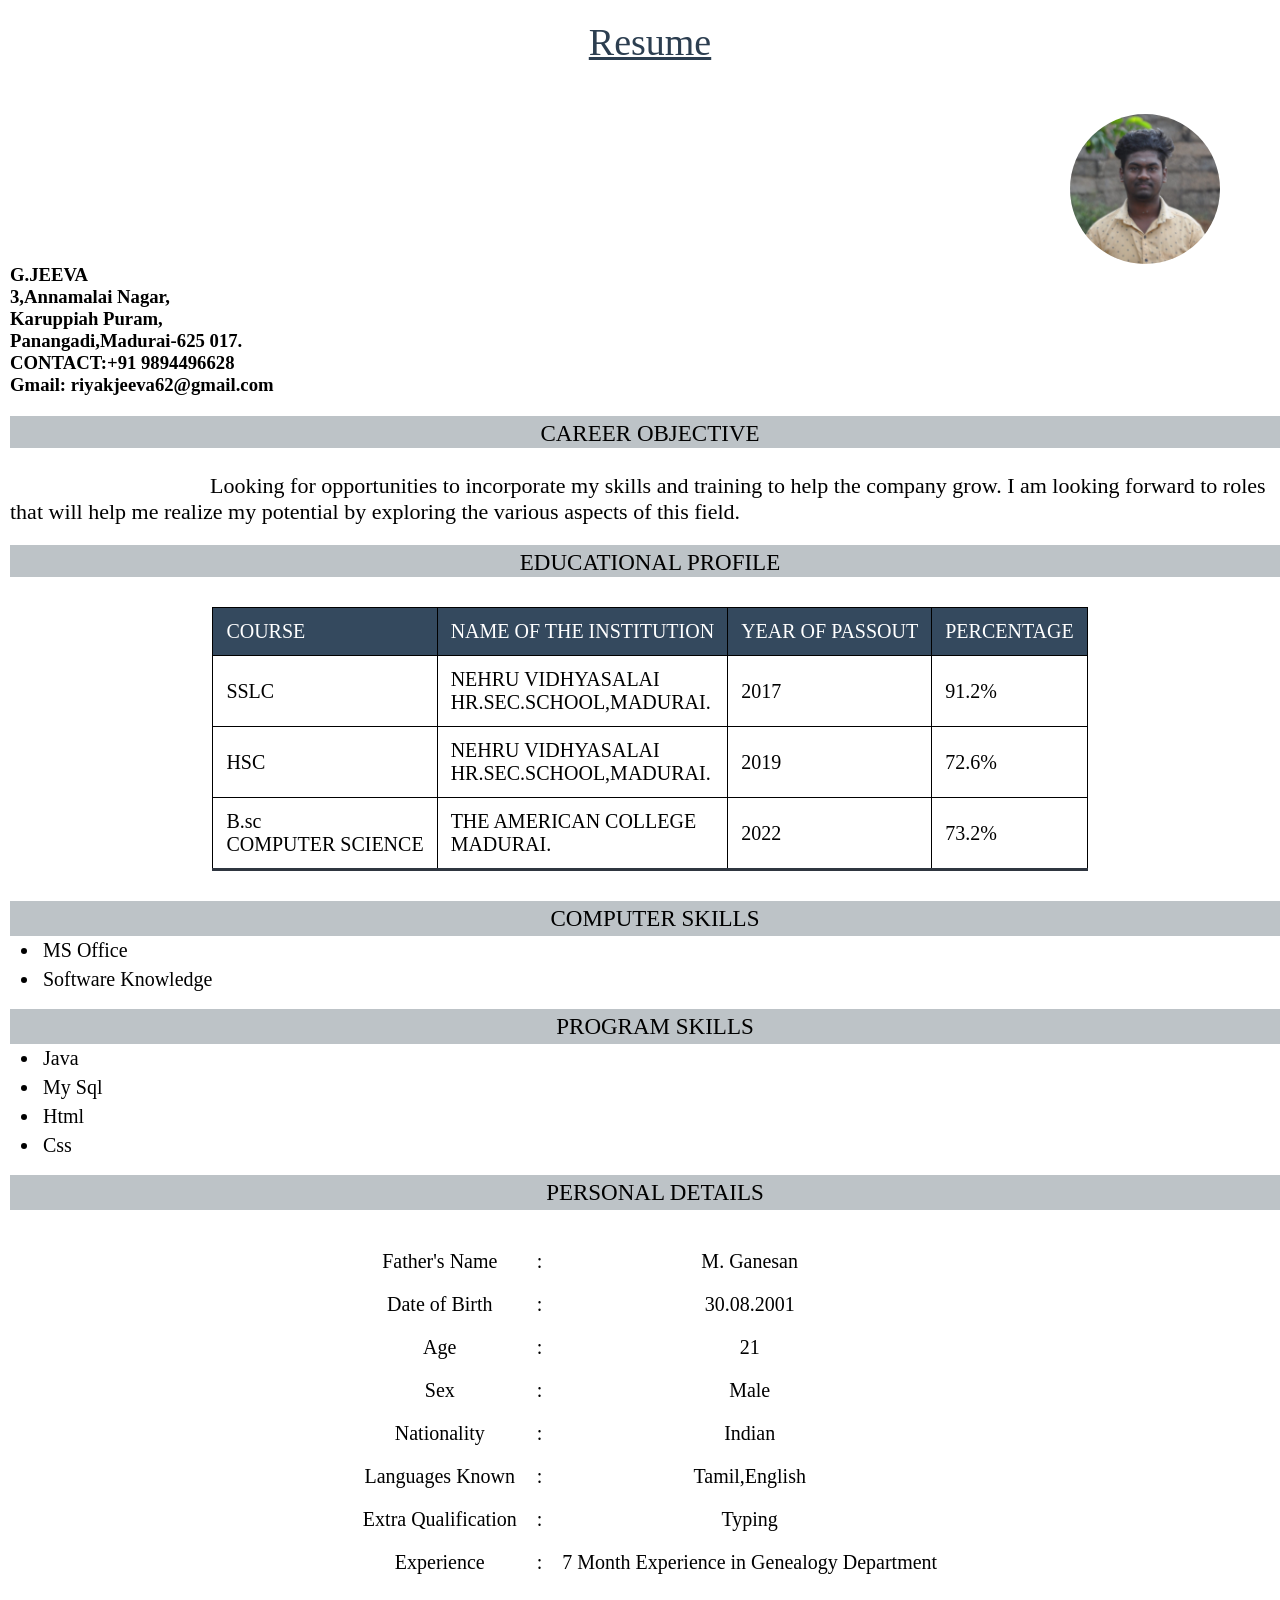
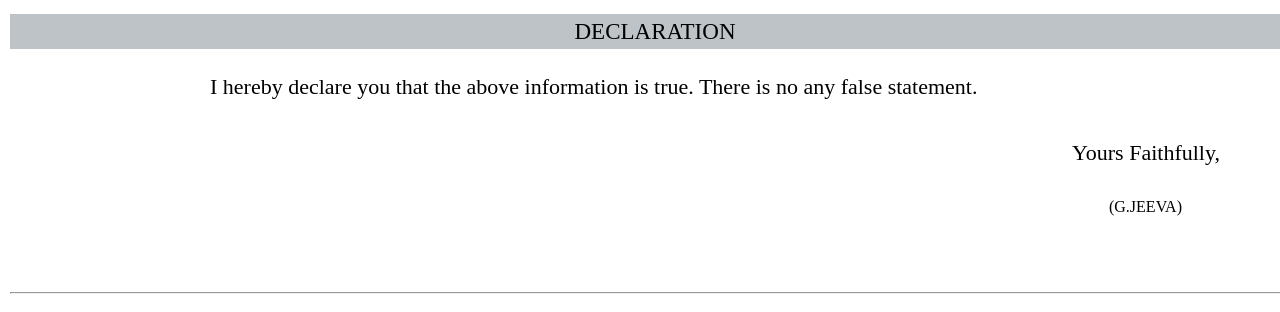
<file: Res.html>
<!DOCTYPE html>
<html lang="en">
<head>
    <meta charset="UTF-8">
    <meta name="viewport" content="width=device-width, initial-scale=1.0">
    <title>Jeeva Resume</title>
    <link rel="stylesheet" href="Res.Css">
</head>
<body>
    <h1>Resume</h1>
    <div class="pic">
    <img src="jiiva/jiiva1.jpeg" alt="">
</div>
    <h3>G.JEEVA
        <br>
        3,Annamalai Nagar,
        <br>
        Karuppiah Puram,
        <br>
        Panangadi,Madurai-625 017.
    </h3>
    <h3>CONTACT:+91 9894496628
        <br>
        Gmail: riyakjeeva62@gmail.com
    </h3>
    <div class="career">
        <div>CAREER OBJECTIVE</div>
    </div>
    <p>Looking for opportunities to incorporate my skills and training to help the company grow. I am looking forward to roles that will help me realize my potential by exploring the various aspects of this field.</p>
    <div class="Edu">
        <div id="ed">EDUCATIONAL PROFILE</div>
    </div>
    <table  border="1px" cellspacing="10px" class="table">
        <thead>
            <tr>
                <th>Course</th>
                <th>Name of the institution</th>
                <th>Year of Passout</th>
                <th>Percentage</th>
            </tr>
        </thead>
        <tbody>
            <tr>
                <td>SSLC</td>
                <td>NEHRU VIDHYASALAI
                    <br> 
                    HR.SEC.SCHOOL,MADURAI.
                </td>
                <td>2017</td>
                <td>91.2%</td>
            </tr>
            <td>HSC</td>
            <td>NEHRU VIDHYASALAI
                <br>
                HR.SEC.SCHOOL,MADURAI.
            </td>
            <td>2019</td>
            <td>72.6%</td>
            <tr>
                <td>B.sc
                    <br>
                    COMPUTER SCIENCE
                </td>
                <td>THE AMERICAN COLLEGE
                    <br>
                    MADURAI.
                </td>
                <td>2022</td>
                <td>73.2%</td>
            </tr>
        </tbody>
    </table>
    <div class="com">
        <h3>COMPUTER SKILLS</h3>
    </div>
        <ul>
            <li>MS Office</li>
            <li>Software Knowledge</li>
        </ul>
        <div class="pro">
            <h3 class="pr">PROGRAM SKILLS</h3>
        </div>
        <ul>
            <li>Java</li>
            <li>My Sql</li>
            <li>Html</li>
            <li>Css</li>
        </ul>
        <div class="personal">
            <h3 class="per">PERSONAL DETAILS</h3>
        </div>
        <table class="pers-det">
            <tbody>
                <tr>
                    <td>Father's Name</td>
                    <td>:</td>
                    <td>M. Ganesan</td>
                </tr>
                <tr>
                    <td>Date of Birth</td>
                    <td>:</td>
                    <td>30.08.2001</td>
                </tr>
                <tr>
                    <td>Age</td>
                    <td>:</td>
                    <td>21</td>
                </tr>
                <tr>
                    <td>Sex</td>
                    <td>:</td>
                    <td>Male</td>
                </tr>
                <tr>
                    <td>Nationality</td>
                    <td>:</td>
                    <td>Indian</td>
                </tr>
                <tr>
                    <td>Languages Known</td>
                    <td>:</td>
                    <td>Tamil,English</td>
                </tr>
                <tr>
                    <td>Extra Qualification</td>
                    <td>:</td>
                    <td>Typing</td>
                </tr>
                <tr>
                    <td>Experience</td>
                    <td>:</td>
                    <td>7 Month Experience in Genealogy Department</td>
                </tr>
            </tbody>
        </table>
        <div class="dec">
            <h3>DECLARATION</h3>
        </div>
        <p id="dec">
            I hereby declare you that the above information is true.  There is no any false statement.
        </p>
        <div class="yours">
            <span>Yours Faithfully,</span>
        </div>
        <div class="jiiva">
            <span>(G.JEEVA)</span>
        </div>
        <br>
        <br>
        <hr>
        <br>
</body>
</html>
</file>
<file: Res.Css>
*{
    margin: 0;
    padding: 0;
}
body{
    width: 100vw;
    height: 100vh;  
    margin-left: 10px;
}
h1{
    text-align: center;
    font-weight: 500;
    margin: 20px;
    margin-bottom: 50px;
    color:#2c3e50;
    font-size: 38px;
    text-decoration:underline

}
.career{
    padding-top:5px;
    padding-bottom: 2px;
    text-align: center;
    width: 100%;
    height: 25px;
    background-color: #bdc3c7;
    font-size: 23px;
    font-weight: 500;
    margin-top: 20px;
}
p{
    text-indent: 200px;
    font-size: 22px;
    margin-top: 25px;
}
.Edu{
    text-align: center;
    margin-top: 20px;
    width: 100%;
    height: 25px;
    background-color:#bdc3c7; 
    padding-top: 5px;
    font-size: 23px;
    font-weight: 500;
    display: block;
    padding-bottom: 2px;   
}
table{
    border-collapse: collapse;
    border: 1px solid black;
    margin: 30px auto;
    min-width: 500px;
    user-select: none;
    cursor: pointer;
}
.table thead tr{
    background-color: #34495e;
    color: white;
}
.table th{
    font-weight: 500;
    padding: 12px 13px;
    text-align: left;
    text-transform: uppercase;
    font-size: 20px;
}
.table td{
    padding: 12px 13px;
    color:black;
    font-size: 20px;
}
.table tbody tr:last-of-type{
    border-bottom: 3px solid #2f3640;
}
.table tbody tr:hover td{
    color:#006266;
}
.com{
    text-align: center;
    width: 100%;
    height: 25px;
    background-color:#bdc3c7;
    padding: 5px;
    
}
.com h3{
    font-size: 23px;
    font-weight: 500;
}
.pro{
    width: 100%;
    height: 25px;
    background-color: #bdc3c7;
    text-align: center;
    padding: 5px;
    margin-top: 15px;
}
.pr{
    font-size: 23px;
    font-weight: 500;
}
ul li{
    margin-left:  30px;
    padding: 3px;
    font-size: 20px;
}
.personal{
    width: 100%;
    height: 25px;
    background-color: #bdc3c7;
    text-align: center;
    padding: 5px;
    margin-top: 15px;
}
.per{
    font-size: 23px;
    font-weight: 500;
}
.pers-det{
    border: none;
    font-size: 20px;
}
.pers-det tbody tr td{
    padding: 10px;
    text-align: center;
}
.dec{
    width: 100%;
    height: 25px;
    background-color: #bdc3c7;
    text-align: center;
    padding: 5px;
    
}
.dec h3{
    font-size: 23px;
    font-weight: 500;
}
.yours{
    display: flex;
    justify-content: end;
    margin-right: 70px;
    margin-top: 40px;
    font-size: 22px;
}
.jiiva{
    display: flex;
    justify-content: end;
    margin-right: 108px;
    margin-top: 32px;

}
hr{
    margin-top: 40px;
}
.pic{
    display: flex;
    justify-content: end;
    margin-right: 70px;
}
.pic img{
    height: 150px;
    width: 150px;
    border-radius: 150%;
    

}
</file>
